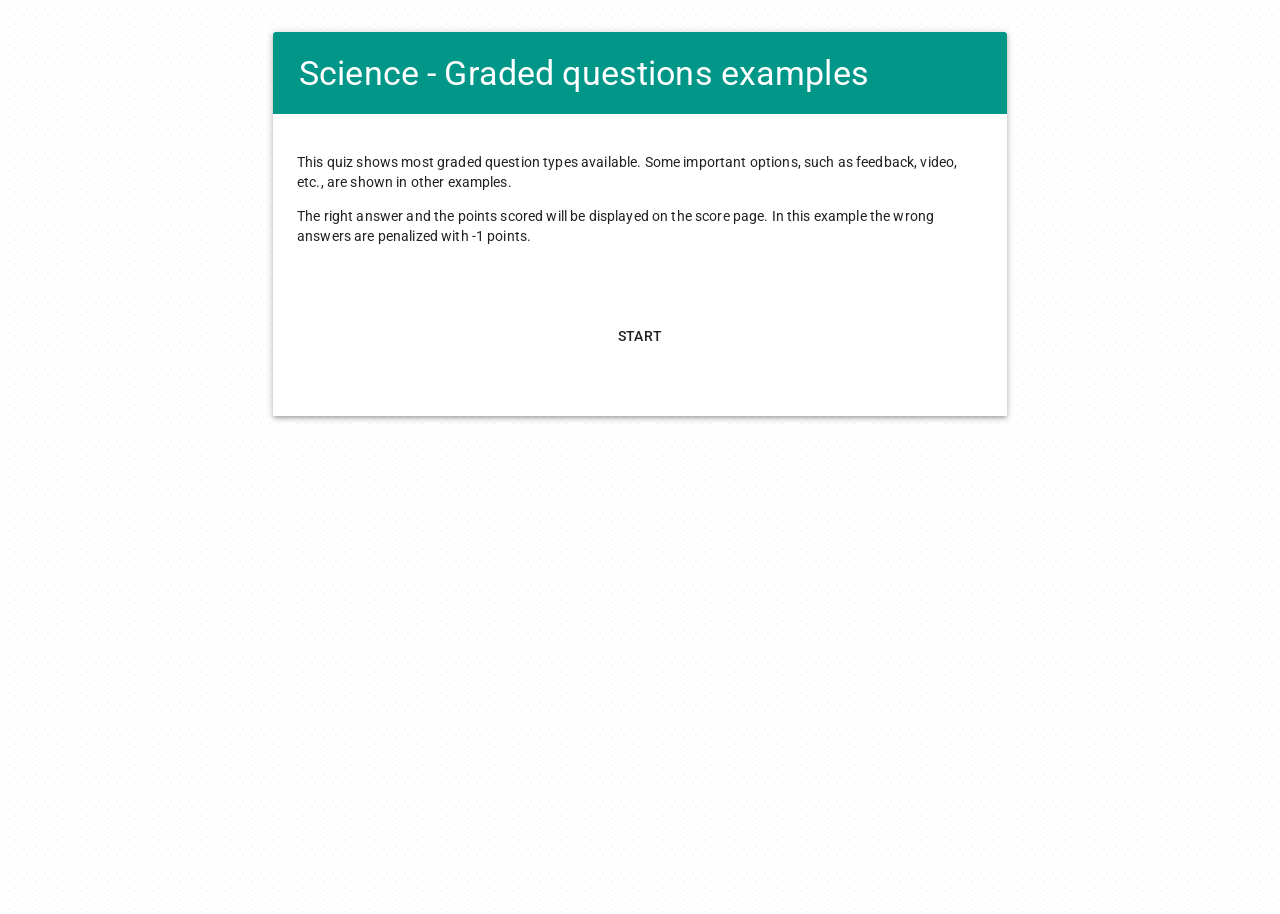
<file: index.html>
<!DOCTYPE html>
<html lang="en">

<head>
    <meta charset="UTF-8">
    <meta name="viewport" content="width=device-width, initial-scale=1">

    <!-- Page Title-->
    <title>QuickQuiz</title>
    <meta name="description" content="Create your own quizzes!" />

    <link href="css/import/angular-material.min.css" rel="stylesheet">
    <link href="css/quickquiz.css" rel="stylesheet">
    <link href="css/import/videogular.min.css" rel="stylesheet">

    <link rel="shortcut icon" href="css/icons/favicon.ico" type="image/x-icon">
    <link rel="apple-touch-icon" href="css/icons/apple-touch-icon.png">
    <link rel="apple-touch-icon" sizes="72x72" href="css/icons/apple-touch-icon-72x72.png">
    <link rel="apple-touch-icon" sizes="114x114" href="css/icons/apple-touch-icon-114x114.png">

    <!-- If you use another font you can delete this link -->
    <link href='https://fonts.googleapis.com/css?family=Roboto:400,300,500,700,400italic&subset=latin,greek,greek-ext,vietnamese,cyrillic-ext,latin-ext,cyrillic'
          rel='stylesheet' type='text/css'>
    <meta name="viewport" content="initial-scale=1"/>

    <!-- Twitter Card data -->
    <!-- Go to https://cards-dev.twitter.com/validator to test your twitter card -->
    <meta name="twitter:card" content="summary_large_image">
    <meta name="twitter:site" content="@ilovemedia_es">
    <meta name="twitter:title" content="QuickQuiz">
    <meta name="twitter:description" content="Create your own quizzes!">
    <!--  Images for this Card should be at least 280px in width, and at least 150px in height. Image must be less than 1MB in size. -->
    <meta name="twitter:image" content="https://image-cc.s3.envato.com/files/157944534/previewImage.jpg">

    <!-- Open Graph data for Facebook and Google+-->
    <meta property="og:title" content="Your page title" />
    <meta property="og:type" content="website" />
    <meta property="og:url" content="https://ilovemedia.es/quickquiz" />
    <meta property="og:image" content="https://image-cc.s3.envato.com/files/157944534/previewImage.jpg" />
    <meta property="og:description" content="Create your own quizzes!" />
    <!-- Go to https://developers.facebook.com/docs/platforminsights/domains if you want to include your fb:admins and your fb:app_id -->
    <!--<meta property="fb:admins" content="" />
    <meta property="fb:app_id" content="" />-->
</head>

<body>

<div id="quickquiz" ng-app="quickquiz" class="md-body-1">
    <md-content layout-padding
                ng-class="quizConfig.settings.pageAnimation"
                autoscroll="true"
                ng-view>
    </md-content>
</div>

<!-- load data.js and templates.js only if you need a standalone application (without web server) -->
<!--<script type="text/javascript" src="data/data.js"></script>
<script type="text/javascript" src="templates/templates.js"></script>-->
<script type="text/javascript" src="js/libs.min.js"></script>
<script type="text/javascript" src="js/quickquiz.js"></script>

</body>

</html>
</file>
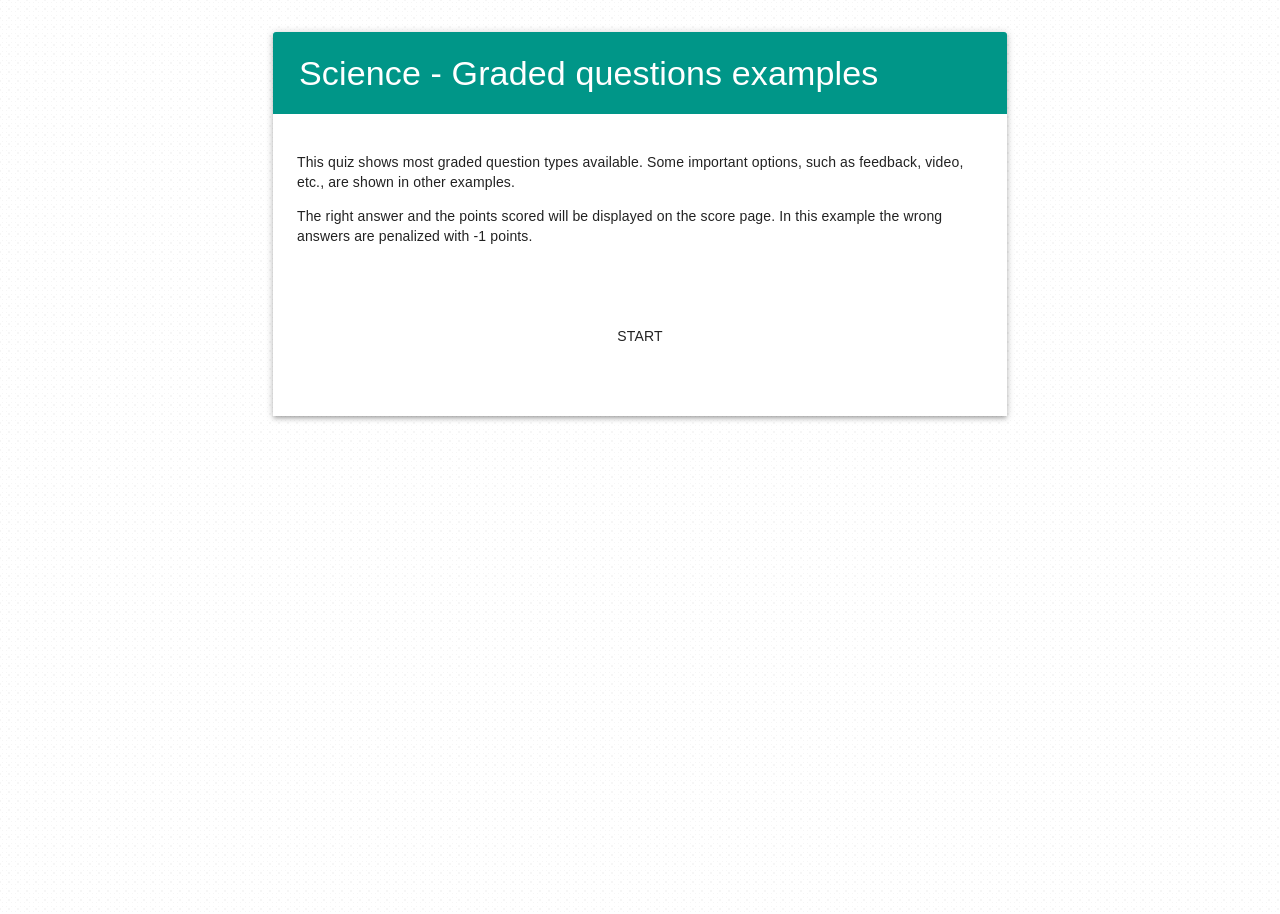
<file: share/exampleShare.html>
<!DOCTYPE html>
<html>

<head>
    <meta charset="UTF-8">
    <!-- Place this data between the <head> tags of your website -->
    <title>Your page title</title>
    <meta name="description" content="Your description" />

    <link rel="stylesheet" type="text/css" href="../../css/quickquiz.css">

    <!-- Twitter Card data -->
    <!-- Go to https://cards-dev.twitter.com/validator to test your twitter card -->
    <meta name="twitter:card" content="summary_large_image">
    <meta name="twitter:site" content="@yourTwitterAccount">
    <meta name="twitter:title" content="Your page title">
    <meta name="twitter:description" content="Your description">
    <!--  Images for this Card should be at least 280px in width, and at least 150px in height. Image must be less than 1MB in size. -->
    <meta name="twitter:image" content="yourImage.jpg">

    <!-- Open Graph data for Facebook and Google+-->
    <meta property="og:title" content="Your page title" />
    <meta property="og:type" content="website" />
    <meta property="og:url" content="the url for the current page" />
    <meta property="og:image" content="yourImage.jpg" />
    <meta property="og:description" content="Your description" />
    <!-- Go to https://developers.facebook.com/docs/platforminsights/domains if you want to include your fb:admins and your fb:app_id -->
    <!--<meta property="fb:admins" content="" />
    <meta property="fb:app_id" content="" />-->


    <!-- Delete this script if you don't want an automatic redirection, and change the window location for init the quiz -->
    <script type="text/javascript">
        <!--
        function redirect() {
            window.location="https://mlkbz.github.io/quiz";
        }
        redirect();
        //-->
    </script>

</head>
<body>

<!-- you can create your custom html if you don't want to do an automatic redirection -->

</body>
</html>
</file>
<file: css/quickquiz.css>
/**
 * QuickQuiz v1.3.5
 * http://quizkquiz.ws
 * Copyright (c) 2015-present, Raquel García Cabañas
 */

@import url('import/icons.css');

html {
    background: url([data-uri]) repeat;
}

#quickquiz {
    font-family: 'Roboto', sans-serif;
    max-width: 750px;
    padding: 10px;
    margin: auto;
    margin-top: 1em;
    margin-bottom: 1em;
    overflow: hidden;
    background-size: cover;
}

/* you may use custom colors for your selected rating icons */
#quickquiz .rating .md-button.md-primary md-icon, #quickquiz table .md-button.md-primary md-icon {
    /* color:#eed700; */
}

/* YOU CAN CHANGE HERE THE COLOR FOR THE NAV BUTTONS */
#quickquiz .nav-buttons .md-button{
    /*color: #333;*/
    /*background-color: #80CBC4;*/
}

#quickquiz .nav-buttons .md-button:hover{
   /* background-color: #90DBD4;*/
}

/* input for 'other' option */
#quickquiz md-input-container.other-right {
    /* adjust the margin-left if you want the input to the right of the "other" option */
    margin-left: 70px;
    margin-top: -42px;
    width: 100%;
}
#quickquiz md-input-container.other-bottom {
    margin-top: -5px;
    width: 100%;
}
#quickquiz md-input-container.other-single {
    padding-left: 38px;
}
#quickquiz md-input-container.other-multiple {
    padding-left: 35px;
}

body {
    background-color: transparent;
}

#quickquiz > md-content {
    background-color: transparent;
}

#quickquiz .md-whiteframe-3dp {
    background-color: #ffffff;
	padding:0;
}

#quickquiz .item-separation {
    padding: 8px;
}

#quickquiz .title-toolbar {
    border-radius: 3px 3px 0 0;
    box-shadow: 0 1px rgba(255, 255, 255, 0.1);
}

#quickquiz h1 {
    margin-left: 24px;
}

#quickquiz .main-title.without-toolbar {
    padding-top: 30px;
}

#quickquiz .page {
    padding: 24px;
}

#quickquiz .prev-next, #quickquiz .pagNumber {
    padding: 0 24px;
}

#quickquiz .pagNumber {
    margin: 20px 0;
}

#quickquiz .quiz-container {
    margin-bottom: 1em;
    padding-bottom: 2em;
}

#quickquiz .md-display-1 {
    line-height: 30px;
    margin: 10px;
}

#quickquiz md-progress-linear {
    width: 100%;
}

#quickquiz .prev-next {
    margin-top: 2em;
    margin-bottom: 2em;
}



#quickquiz .question .md-button {
    width: 100%;
    padding: 5px;
    margin: 0;
    font-weight: normal;
    text-transform: none;
    min-width: 0;
}

#quickquiz .matrix-choices .md-button {
    padding: 5px 15px;
}

#quickquiz .question .md-button.no-border {
    padding: 0;
    min-height: 0;
    line-height: 0;
}

#quickquiz .md-char-counter {
    bottom: -15px;
    right: 2px;
    color: #999
}

#quickquiz .page ul {
    list-style-type: none;
    padding: 0;
}

#quickquiz .question {
    margin: 2em 0 3em 0;
}

#quickquiz .layout-answers {
    padding: 0;
}

#quickquiz .question-statement-line h3 {
    margin-top: 0;
}

#quickquiz .pointsPerQuestion {
    -webkit-flex-shrink: 0;
    -moz-flex-shrink: 0;
    -ms-flex-negative: 0;
    flex-shrink: 0;
}

#quickquiz .answer-container {
    background-position: center center;
    background-repeat: no-repeat;
    background-size: cover;
    overflow: hidden;
}

#quickquiz img {
    width: 100%;
    vertical-align: middle;
}

#quickquiz .aside-image {
    padding: 16px;
    cursor: pointer;
}

#quickquiz .aside-image-score img{
    padding: 16px;
    cursor: pointer;
    float: right;
    max-width: 25%;
}

#quickquiz .score-questions md-divider{
    clear: both;
}

#quickquiz .md-button.textLeft {
    text-align: left;
    padding-left: 15px;
}

#quickquiz .halfWidth {
    width: 50%;
}

#quickquiz .md-button.semitransparent, #quickquiz table.semitransparent {
    opacity: .9;
}

#quickquiz .matching-pairs .selected {
    background-color:#eee;
    color:#666666;

}

#quickquiz .matching-pairs .selected.border-color{
    border: 2px solid;
}


#quickquiz .matching-fixed.type-select {
    border-bottom: 1px solid rgba(0, 0, 0, 0.12);
    margin: 20px 25px 26px 0;
    -webkit-box-align: center;
    -webkit-align-items: center;
    -ms-flex-align: center;
    align-items: center;
    padding-left: 3px;
    position: relative;
    box-sizing: border-box;
    min-width: 64px;
}

#quickquiz .matching-fixed.type-select span {
    display: inline-block;
    padding-top: 7px;
    padding-bottom: 2px;
}

#quickquiz .scale-text {
    margin-bottom: 1.5em;
}

#quickquiz .md-button.md-icon-button {
    width: auto;
}

#quickquiz .rating md-icon {
    width: 30px;
    height: 30px;
}

#quickquiz .rating .md-icon-button:hover,
#quickquiz .rating .md-icon-button:hover ~ .md-icon-button {
    opacity: .75;
    filter: alpha(opacity=75);
}

/* SCORE */

#quickquiz .score-message {
    text-align: center;
    margin: 20px 0;
}

#quickquiz .unanswered {
    font-style: italic;
}

#quickquiz .score-questions {
    margin-top: 2em;
}

#quickquiz .score-answers {
    margin: 0 0 2em 2em;
}

#quickquiz .score-answers .md-caption {
    margin-left: -1.5em;
    margin-top: 1.5em;
}

#quickquiz .score-questions img {
    width: 40%;
    margin-bottom: 1em;
    vertical-align: text-top;
    /*display: block;*/
    margin-right: 5px;
}

#quickquiz .score-questions .puzzle img {
    margin-bottom: 0;
}

/* FORM */

#quickquiz .form-container {
    margin-top: 30px;
}

#quickquiz .form-container form {
    margin-top: 20px;

}

/* MATRIX */

#quickquiz table, #quickquiz th , #quickquiz td {
    border: 1px solid grey;
    border-collapse: collapse;
    width: 100%;
}

#quickquiz th {
    background-color: #999;
    color: white;
    white-space: nowrap;
    padding: 15px;
}

#quickquiz table tr:nth-child(odd) {
    background-color: #f1f1f1;
    padding: 5px;
}

#quickquiz table tr:nth-child(even) {
    background-color: #ffffff;
}

#quickquiz table td {
    padding-left: 10px;
}

#quickquiz table td.radio {
    text-align: center;
    padding-left: 12px;
}

#quickquiz table .rating md-icon{
    margin: 5px 0 15px 0;
}


/* BASIC TEXT COLORS */

#quickquiz {
    color: #333; /* basic text color */
}

#quickquiz .pagNumber, #quickquiz .timer {
    color: #ccc;
}

#quickquiz .description, #quickquiz .pointsPerQuestion {
    color: #999;
}

#quickquiz [ng-message], #quickquiz .alert, md-input-container [ng-messages]{
    color: rgb(244,67,54);
    font-size: 12px !important;
    line-height: 14px;
    overflow: hidden;
    padding-top: 5px;
    opacity: 1 !important;
}

#quickquiz .alert.global{
    margin-top:20px;
}

/* VIDEOGULAR */

#quickquiz vg-overlay-play.audio {
    display: none;
}

#quickquiz videogular.hide-controls vg-controls, #quickquiz videogular.hide-controls vg-overlay-play {
    pointer-events: none;
    display: none;
}

#quickquiz videogular.hide-controls{
    pointer-events: none;
}

#quickquiz .videogular-container {
    width: 100%;
    margin: auto;
    overflow: hidden;
}

#quickquiz .videogular-container.video {
    height: 320px;
}

#quickquiz videogular.audio {
    height: 50px;
}

@media (min-width: 768px) {
    #quickquiz .videogular-container.video {
        height: 387px;
    }
}

#quickquiz vg-scrub-bar-cue-points .cue-point {
    width: 5px !important;
    height: 5px;
    border-radius: 50px;
}

#quickquiz videogular vg-scrub-bar [role=slider], [videogular] vg-scrub-bar [role=slider] {
    background-color: rgba(255, 255, 255, .2)
}

/* SENDING ICON */
#quickquiz .loading-icon {
    width: 100%;
    height: 100%;
    z-index: 10;
    top: 0;
    left: 0;
    position: fixed;
    background-color: rgba(0, 0, 0, 0.5);
}

#quickquiz .spinner {
    height: 40px;
    width: 40px;
    animation: rotate 0.8s infinite linear;
    border: 8px solid #333;
    border-right-color: transparent;
    border-radius: 50%;
}

@keyframes rotate {
    0%    { transform: rotate(0deg); }
    100%  { transform: rotate(360deg); }
}


/* table MySQL */

.tableMySQL {
    font-family: 'Roboto', sans-serif;
    font-size: .8em;
    margin: 15px;
}
.tableMySQL, .tableMySQL th , .tableMySQL td {
    border: 1px solid grey;
    border-collapse: collapse;
    padding: 15px;
    white-space: pre;

}
.tableMySQL th {
    background-color: #999;
    color: white;
}
.tableMySQL tr:nth-child(odd) {
    background-color: #f1f1f1;
}
.tableMySQL tr:nth-child(even) {
    background-color: #ffffff;
}

.tableText {
    font-family: 'Roboto', sans-serif;
    margin: 15px;
}

/*TRANSITION PAGES */

/* fade in-out */
*#quickquiz .fade.ng-enter {
    -webkit-transition: all cubic-bezier(0.25, 0.50, 0.50, 0.90) 0.3s 0.3s;
    transition: all cubic-bezier(0.25, 0.50, 0.50, 0.90) 0.3s 0.3s;
    opacity: 0;
    filter: alpha(opacity=0);
}

#quickquiz .fade.ng-enter.ng-enter-active {
    opacity: 1;
    filter: alpha(opacity=100);
}

#quickquiz .fade.ng-leave {
    -webkit-transition: all cubic-bezier(0.25, 0.50, 0.50, 0.90) 0.2s;
    transition: all cubic-bezier(0.25, 0.50, 0.50, 0.90) 0.2s;
    opacity: 1;
    filter: alpha(opacity=100);
}

#quickquiz .fade.ng-leave.ng-leave-active {
    opacity: 0;
    filter: alpha(opacity=0);
}

/* slide */

#quickquiz .slide.ng-enter {
    -webkit-transition: all cubic-bezier(0.25, 0.50, 0.50, 0.90) 0.5s 0.3s;
    transition: all cubic-bezier(0.25, 0.50, 0.50, 0.90) 0.5s 0.3s;
    -ms-transform: translateX(110%);
    -webkit-transform: translateX(110%);
    transform: translateX(110%);
    z-index: 9999;
}

#quickquiz .slide.ng-enter.ng-enter-active {
    -ms-transform: translateX(0);
    -webkit-transform: translateX(0);
    transform: translateX(0);
    z-index: 9999;
}

#quickquiz .slide.ng-leave {
    -webkit-transition: all cubic-bezier(0.25, 0.50, 0.50, 0.90) 0.2s;
    transition: all cubic-bezier(0.25, 0.50, 0.50, 0.90) 0.2s;
    -ms-transform: translateX(0);
    -webkit-transform: translateX(0);
    transform: translateX(0);
    z-index: 8888;
}

#quickquiz .slide.ng-leave.ng-leave-active {
    -ms-transform: translateX(-110%);
    -webkit-transform: translateX(-110%);
    transform: translateX(-110%);
    z-index: 8888;
}

/* END TRANSITION */

/** Social Button CSS **/

#quickquiz .qq_social_icons a{
    margin:0.7em;
    box-shadow: 3px 3px 3px 0 rgba(0,0,0,0.2);
}

#quickquiz .qq_social_icons a:hover {
    box-shadow: 3px 3px 3px 0 rgba(0, 0, 0, 0.4);
}

#quickquiz .qq_social_icons img{
    width: 50px;
    height: 50px;
}


/* media queries for mobile*/

@media (max-width: 600px) {
    #quickquiz {
        padding: 0;
        margin: 0;
    }

    #quickquiz .page{
        padding: 5px;
    }

    #quickquiz > .layout-padding {
        padding: 0;
    }

    #quickquiz .quiz-container {
        margin-bottom: 0;
    }

    #quickquiz .halfWidth {
        width: 100%;
    }

    #quickquiz .hide-image-mobile {
        display: none;
    }

    #quickquiz th {
        white-space: normal; /* delete or comment this line if your header text are too large */
        padding: 8px 3px;
    }

    #quickquiz table td {
        padding-left: 5px;
    }

    #quickquiz table td.radio {
        padding-left: 5px;
    }

    #quickquiz table .rating md-icon{
        margin: 0px 0 0px 0;
        padding:0;
    }

    #quickquiz .question table .md-button {
        padding:0 !important;
    }
}

@media screen and (min-width:0\0) {
    span[flex], .flex {
        display: block;
    }
}
</file>
<file: css/import/videogular.min.css>
@font-face{font-family:videogular;src:url(../fonts/videogular.eot);src:url(../fonts/videogular.eot?#iefix) format("embedded-opentype"),url(../fonts/videogular.woff) format("woff"),url(../fonts/videogular.ttf) format("truetype"),url(../fonts/videogular.svg#videogular) format("svg");font-weight:400;font-style:normal}videogular,[videogular]{width:100%;height:100%;position:relative;background-color:#000;display:block;flex-direction:column;-webkit-touch-callout:none;-webkit-user-select:none;-khtml-user-select:none;-moz-user-select:moz-none;-ms-user-select:none;user-select:none}videogular button,[videogular] button{cursor:pointer}videogular.fullscreen,[videogular].fullscreen{position:fixed;left:0;top:0}videogular vg-media,[videogular] vg-media{width:100%;height:100%;max-width:100%;max-height:100%;display:block}videogular vg-media video,[videogular] vg-media video{width:100%;height:100%;max-width:100%;max-height:100%}videogular vg-media video::-webkit-media-text-track-container,[videogular] vg-media video::-webkit-media-text-track-container{bottom:50px}videogular .iconButton,[videogular] .iconButton{color:#FFF;font-family:videogular;speak:none;font-style:normal;font-weight:400;font-variant:normal;text-transform:none;line-height:1;-webkit-font-smoothing:antialiased;background:0 0;padding:6px;border:0}videogular .iconButton:focus,[videogular] .iconButton:focus{border:1px solid #fff}videogular vg-poster,[videogular] vg-poster{width:100%;height:100%;max-width:100%;max-height:100%;position:absolute;display:block;z-index:1;top:0;pointer-events:none}videogular vg-poster img,[videogular] vg-poster img{width:auto;height:auto;max-width:100%;max-height:100%;top:0;bottom:0;right:0;left:0;margin:auto;position:absolute}videogular vg-poster img.pause,videogular vg-poster img.play,[videogular] vg-poster img.pause,[videogular] vg-poster img.play{display:none}videogular vg-poster img.stop,[videogular] vg-poster img.stop{display:block}videogular vg-overlay-play,[videogular] vg-overlay-play{width:100%;height:100%;max-width:100%;max-height:100%;position:absolute;z-index:2;top:0}videogular vg-overlay-play .play:before,[videogular] vg-overlay-play .play:before{content:"\e000"}videogular vg-overlay-play .overlayPlayContainer,[videogular] vg-overlay-play .overlayPlayContainer{font-size:100px;width:100%;height:100%;max-width:100%;max-height:100%;position:absolute;display:table;cursor:pointer;zoom:1;filter:alpha(opacity=60);opacity:.6}videogular vg-overlay-play .overlayPlayContainer div,[videogular] vg-overlay-play .overlayPlayContainer div{vertical-align:middle;text-align:center;display:table-cell}videogular vg-controls,[videogular] vg-controls{width:100%;height:50px;display:block;position:absolute;z-index:3;top:calc(100% - 50px)}videogular vg-controls .controls-container,[videogular] vg-controls .controls-container{width:100%;height:50px;background-color:rgba(0,0,0,.5);position:absolute;display:table;zoom:1}videogular vg-play-pause-button,[videogular] vg-play-pause-button{display:table-cell;width:50px;vertical-align:middle;text-align:center;cursor:pointer}videogular vg-time-display,[videogular] vg-time-display{color:#FFF;display:table-cell;font-family:Arial;font-size:18px;width:75px;vertical-align:middle;text-align:center;cursor:default}videogular .vgTimeDisplay,[videogular] .vgTimeDisplay{display:table-cell;font-family:Arial;font-size:18px;width:auto}videogular vg-scrub-bar,[videogular] vg-scrub-bar{width:auto;display:table-cell;cursor:pointer;vertical-align:middle}videogular vg-scrub-bar [role=slider],[videogular] vg-scrub-bar [role=slider]{margin-top:24px;margin-bottom:24px;height:2px;background-color:#000}videogular vg-scrub-bar :focus vg-scrub-bar-current-time,[videogular] vg-scrub-bar :focus vg-scrub-bar-current-time{border-right:6px #000 groove}videogular vg-scrub-bar-current-time,[videogular] vg-scrub-bar-current-time{background-color:#FFF;width:100%;height:100%;display:block;cursor:pointer}videogular vg-scrub-bar-cue-points,[videogular] vg-scrub-bar-cue-points{width:100%;height:100%;display:block;position:relative}videogular vg-scrub-bar-cue-points .cue-point-timeline,[videogular] vg-scrub-bar-cue-points .cue-point-timeline{color:#FFF;padding-top:3px}videogular vg-scrub-bar-cue-points .cue-point-timeline .cue-point,[videogular] vg-scrub-bar-cue-points .cue-point-timeline .cue-point{position:absolute;height:3px;background-color:#FFF}videogular vg-playback-button,[videogular] vg-playback-button{display:table-cell;width:50px;vertical-align:middle;text-align:center;cursor:pointer}videogular vg-volume,[videogular] vg-volume{display:table-cell;width:50px;vertical-align:middle;text-align:center;cursor:pointer}videogular vg-volume-bar,[videogular] vg-volume-bar{width:50px;height:100px;top:-100px;margin-left:-25px;vertical-align:middle;text-align:center;position:absolute;cursor:pointer}@media screen and (-ms-high-contrast:active),(-ms-high-contrast:none){videogular vg-volume-bar,[videogular] vg-volume-bar{zoom:1;filter:alpha(opacity=50);opacity:.5}}videogular vg-fullscreen-button,[videogular] vg-fullscreen-button{display:table-cell;width:50px;vertical-align:middle;text-align:center;cursor:pointer}videogular vg-volume-bar .verticalVolumeBar,[videogular] vg-volume-bar .verticalVolumeBar{width:50px;height:100px;background-color:#000;position:absolute}videogular vg-volume-bar .volumeBackground,[videogular] vg-volume-bar .volumeBackground{width:20px;height:70px;left:15px;top:15px;background-color:#222;position:absolute}videogular vg-volume-bar .volumeValue,[videogular] vg-volume-bar .volumeValue{width:20px;height:100%;background-color:#FFF;position:absolute}videogular vg-volume-bar .volumeClickArea,[videogular] vg-volume-bar .volumeClickArea{width:20px;height:100%;position:absolute}videogular vg-controls .hide-animation,[videogular] vg-controls .hide-animation{animation:hideControlsAnimationFrames ease-out .5s;animation-iteration-count:1;animation-fill-mode:forwards;-webkit-animation:hideControlsAnimationFrames ease-out .5s;-webkit-animation-iteration-count:1;-webkit-animation-fill-mode:forwards;-moz-animation:hideControlsAnimationFrames ease-out .5s;-moz-animation-iteration-count:1;-moz-animation-fill-mode:forwards;-o-animation:hideControlsAnimationFrames ease-out .5s;-o-animation-iteration-count:1;-o-animation-fill-mode:forwards;-ms-animation:hideControlsAnimationFrames ease-out .5s;-ms-animation-iteration-count:1;-ms-animation-fill-mode:forwards}@keyframes hideControlsAnimationFrames{0%{opacity:.5}100%{opacity:0}}@-moz-keyframes hideControlsAnimationFrames{0%{opacity:.5}100%{opacity:0}}@-webkit-keyframes hideControlsAnimationFrames{0%{opacity:.5}100%{opacity:0}}@-o-keyframes hideControlsAnimationFrames{0%{opacity:.5}100%{opacity:0}}@-ms-keyframes hideControlsAnimationFrames{0%{opacity:.5}100%{opacity:0}}videogular vg-controls .show-animation,[videogular] vg-controls .show-animation{animation:showControlsAnimationFrames ease-out .5s;animation-iteration-count:1;animation-fill-mode:forwards;-webkit-animation:showControlsAnimationFrames ease-out .5s;-webkit-animation-iteration-count:1;-webkit-animation-fill-mode:forwards;-moz-animation:showControlsAnimationFrames ease-out .5s;-moz-animation-iteration-count:1;-moz-animation-fill-mode:forwards;-o-animation:showControlsAnimationFrames ease-out .5s;-o-animation-iteration-count:1;-o-animation-fill-mode:forwards;-ms-animation:showControlsAnimationFrames ease-out .5s;-ms-animation-iteration-count:1;-ms-animation-fill-mode:forwards}@keyframes showControlsAnimationFrames{0%{background-color:transparent}100%{background-color:rgba(0,0,0,.5)}}@-moz-keyframes showControlsAnimationFrames{0%{background-color:transparent}100%{background-color:rgba(0,0,0,.5)}}@-webkit-keyframes showControlsAnimationFrames{0%{background-color:transparent}100%{background-color:rgba(0,0,0,.5)}}@-o-keyframes showControlsAnimationFrames{0%{background-color:transparent}100%{background-color:rgba(0,0,0,.5)}}@-ms-keyframes showControlsAnimationFrames{0%{background-color:transparent}100%{background-color:rgba(0,0,0,.5)}}videogular vg-play-pause-button .play:before,[videogular] vg-play-pause-button .play:before{content:"\e000"}videogular vg-play-pause-button .pause:before,[videogular] vg-play-pause-button .pause:before{content:"\e001"}videogular vg-mute-button,[videogular] vg-mute-button{width:50px;display:block}videogular vg-mute-button .level3:before,[videogular] vg-mute-button .level3:before{content:"\e002"}videogular vg-mute-button .level2:before,[videogular] vg-mute-button .level2:before{content:"\e003"}videogular vg-mute-button .level1:before,[videogular] vg-mute-button .level1:before{content:"\e004"}videogular vg-mute-button .level0:before,[videogular] vg-mute-button .level0:before{content:"\e005"}videogular vg-mute-button .mute:before,[videogular] vg-mute-button .mute:before{content:"\e006"}videogular vg-fullscreen-button .enter:before,[videogular] vg-fullscreen-button .enter:before{content:"\e007"}videogular vg-fullscreen-button .exit:before,[videogular] vg-fullscreen-button .exit:before{content:"\e008"}videogular vg-buffering,[videogular] vg-buffering{width:100%;height:100%;position:absolute;z-index:4;top:0}videogular vg-buffering .bufferingContainer,[videogular] vg-buffering .bufferingContainer{width:100%;position:absolute;cursor:pointer;top:50%;margin-top:-50px;zoom:1;filter:alpha(opacity=60);opacity:.6}videogular vg-buffering .loadingSpinner,[videogular] vg-buffering .loadingSpinner{background-color:transparent;border:5px solid #fff;opacity:.9;border-top:5px solid transparent;border-left:5px solid transparent;border-radius:50px;box-shadow:0 0 35px #FFF;width:50px;height:50px;margin:0 auto;-moz-animation:spin .5s infinite linear;-webkit-animation:spin .5s infinite linear}videogular vg-buffering .loadingSpinner .stop,[videogular] vg-buffering .loadingSpinner .stop{-webkit-animation-play-state:paused;-moz-animation-play-state:paused}@-moz-keyframes spin{0%{-moz-transform:rotate(0deg)}100%{-moz-transform:rotate(360deg)}}@-moz-keyframes spinoff{0%{-moz-transform:rotate(0deg)}100%{-moz-transform:rotate(-360deg)}}@-webkit-keyframes spin{0%{-webkit-transform:rotate(0deg)}100%{-webkit-transform:rotate(360deg)}}@-webkit-keyframes spinoff{0%{-webkit-transform:rotate(0deg)}100%{-webkit-transform:rotate(-360deg)}}videogular vg-ima-ads,[videogular] vg-ima-ads{width:100%;height:100%;position:absolute;z-index:5;top:0;display:none}
</file>
